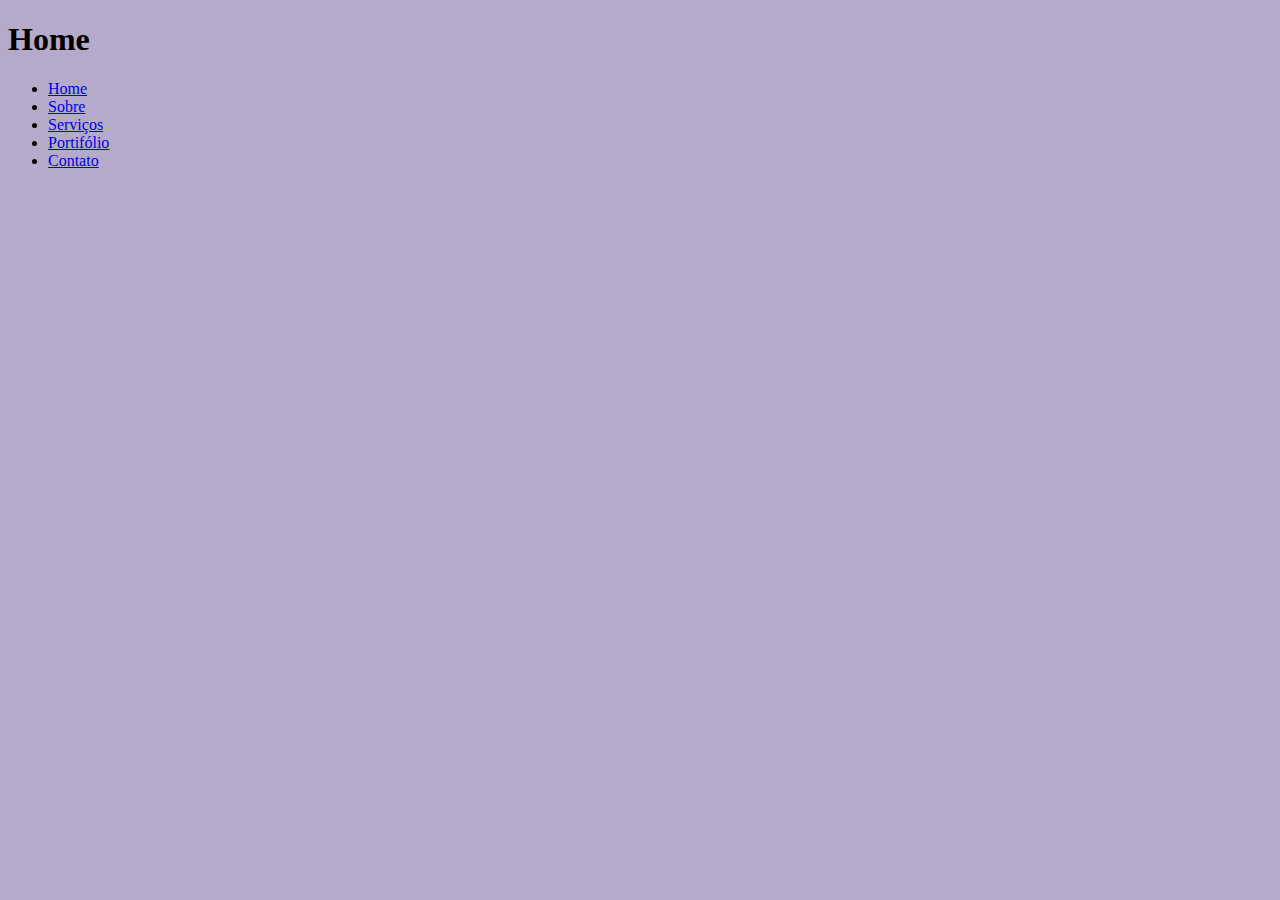
<file: index.html>
<!DOCTYPE html>
<html lang="en">
<head>
    <meta charset="UTF-8">
    <meta name="viewport" content="width=device-width, initial-scale=1.0">
    <title>Document</title>
    <link rel="stylesheet" href="./CSS/styles.css">
</head>
<body>
    <h1>Home</h1>
    <ul>
        <li><a href="index.html">Home</a></li>
        <li><a href="sobre.html">Sobre</a></li>
        <li><a href="servico.html">Serviços</a></li>
        <li><a href="portifolio.html">Portifólio</a></li>
        <li><a href="contato.html">Contato</a></li>
    </ul>
</body>
</html>
</file>
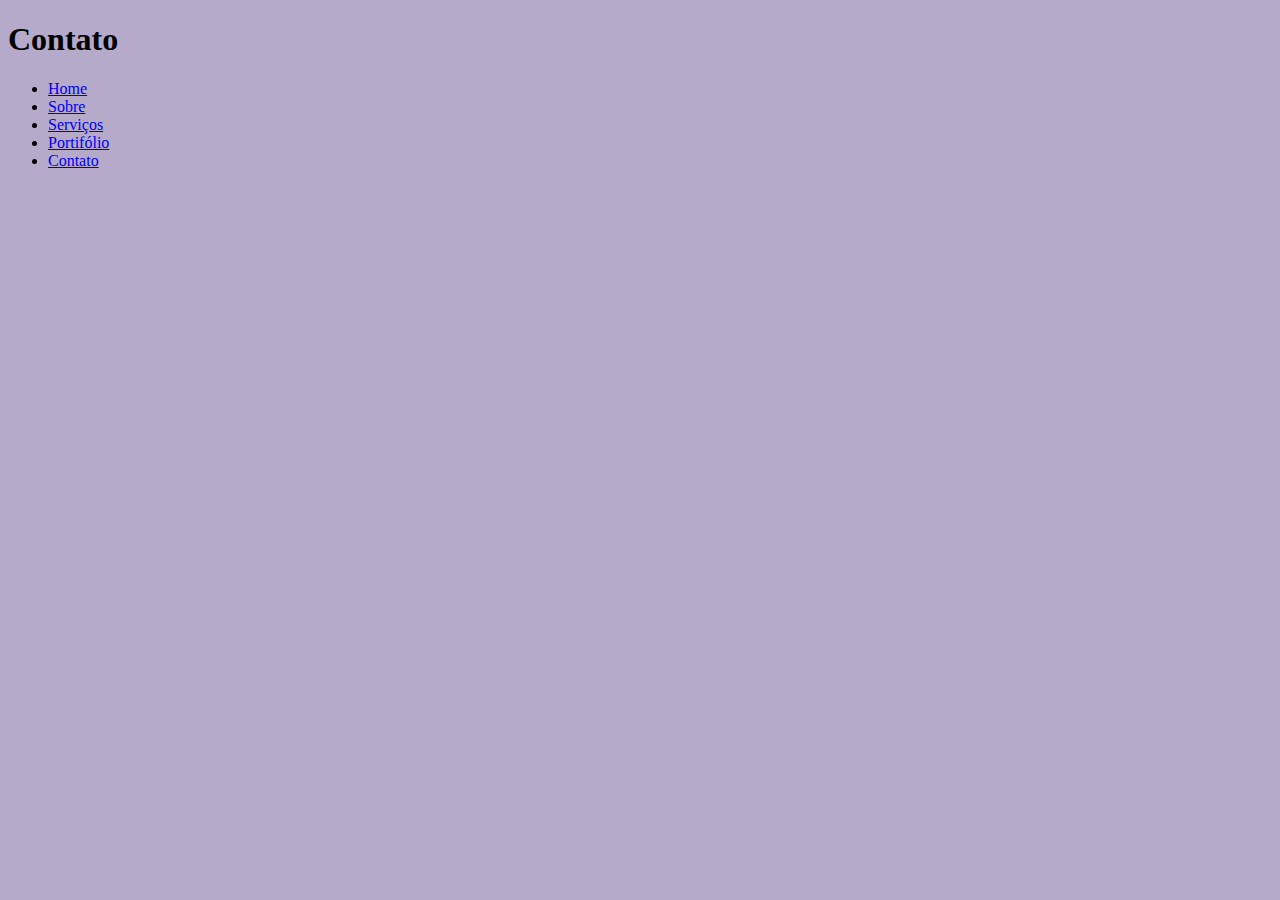
<file: contato.html>
<!DOCTYPE html>
<html lang="en">
<head>
    <meta charset="UTF-8">
    <meta name="viewport" content="width=device-width, initial-scale=1.0">
    <title>Document</title>
    <link rel="stylesheet" href="./CSS/styles.css">
</head>
<body>
    <h1>Contato</h1>
    <ul>
        <li><a href="index.html">Home</a></li>
        <li><a href="sobre.html">Sobre</a></li>
        <li><a href="servico.html">Serviços</a></li>
        <li><a href="portifolio.html">Portifólio</a></li>
        <li><a href="contato.html">Contato</a></li>
    </ul>
</body>
</html>
</file>
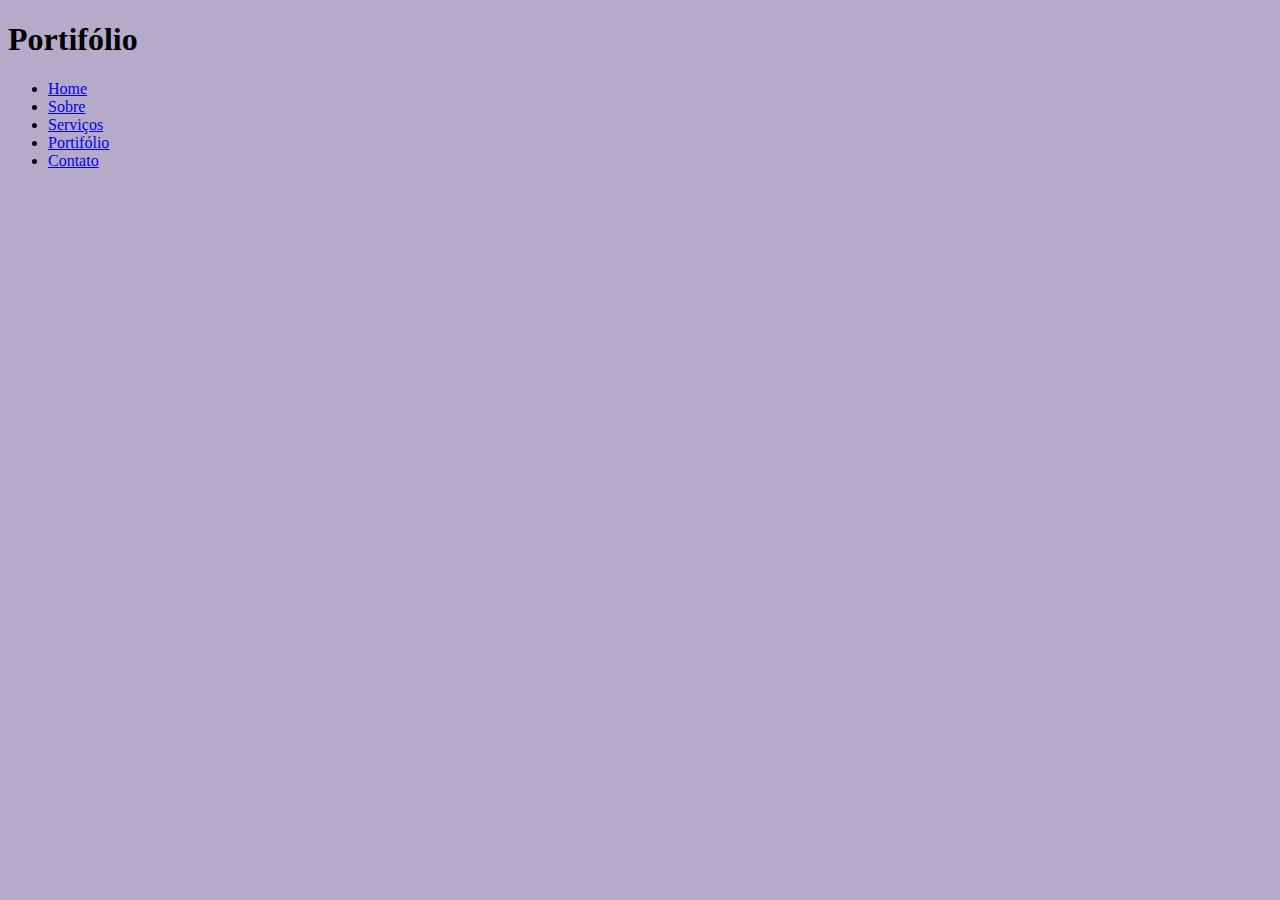
<file: portifolio.html>
<!DOCTYPE html>
<html lang="en">
<head>
    <meta charset="UTF-8">
    <meta name="viewport" content="width=device-width, initial-scale=1.0">
    <title>Document</title>
    <link rel="stylesheet" href="./CSS/styles.css">
</head>
<body>
    <h1>Portifólio</h1>
    <ul>
        <li><a href="index.html">Home</a></li>
        <li><a href="sobre.html">Sobre</a></li>
        <li><a href="servico.html">Serviços</a></li>
        <li><a href="portifolio.html">Portifólio</a></li>
        <li><a href="contato.html">Contato</a></li>
    </ul>
</body>
</html>
</file>
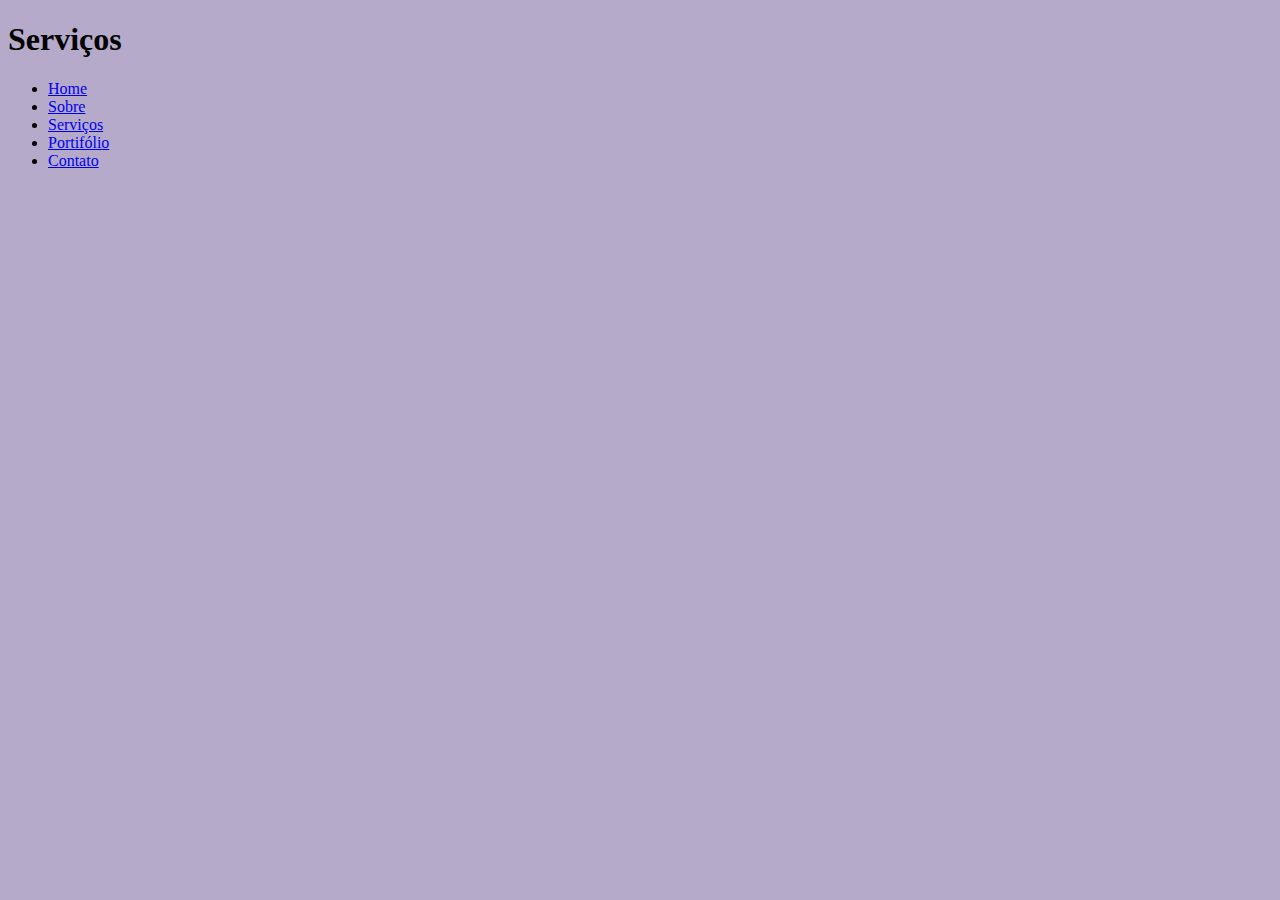
<file: servico.html>
<!DOCTYPE html>
<html lang="en">
<head>
    <meta charset="UTF-8">
    <meta name="viewport" content="width=device-width, initial-scale=1.0">
    <title>Document</title>
    <link rel="stylesheet" href="./CSS/styles.css">
</head>
<body>
    <h1>Serviços</h1>
    <ul>
        <li><a href="index.html">Home</a></li>
        <li><a href="sobre.html">Sobre</a></li>
        <li><a href="servico.html">Serviços</a></li>
        <li><a href="portifolio.html">Portifólio</a></li>
        <li><a href="contato.html">Contato</a></li>
    </ul>
</body>
</html>
</file>
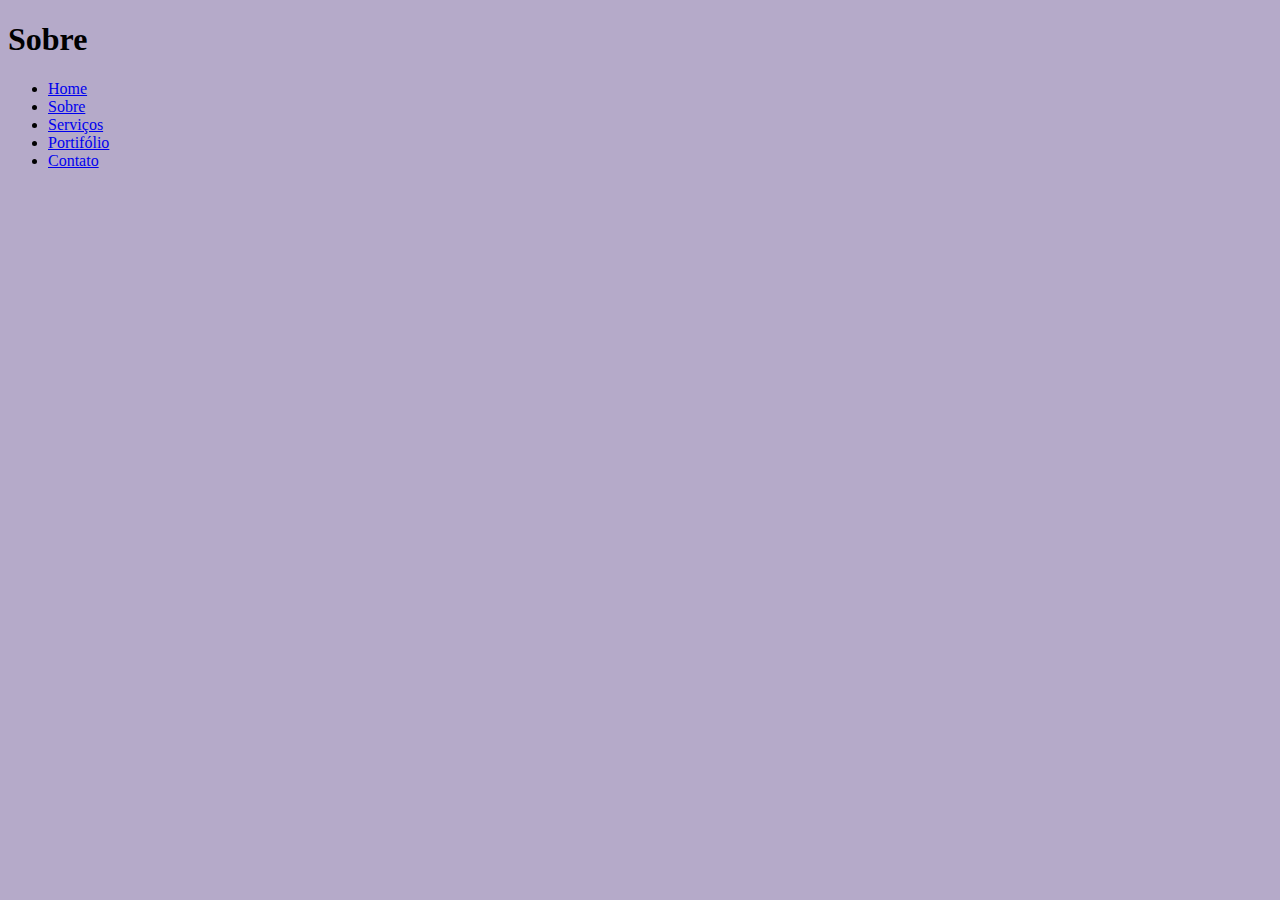
<file: sobre.html>
<!DOCTYPE html>
<html lang="en">
<head>
    <meta charset="UTF-8">
    <meta name="viewport" content="width=device-width, initial-scale=1.0">
    <title>Document</title>
    <link rel="stylesheet" href="./CSS/styles.css">
</head>
<body>
    <h1>Sobre</h1>
    <ul>
        <li><a href="index.html">Home</a></li>
        <li><a href="sobre.html">Sobre</a></li>
        <li><a href="servico.html">Serviços</a></li>
        <li><a href="portifolio.html">Portifólio</a></li>
        <li><a href="contato.html">Contato</a></li>
    </ul>
</body>
</html>
</file>
<file: CSS/styles.css>
body {
    background-color: rgb(181, 170, 201);
}
</file>
